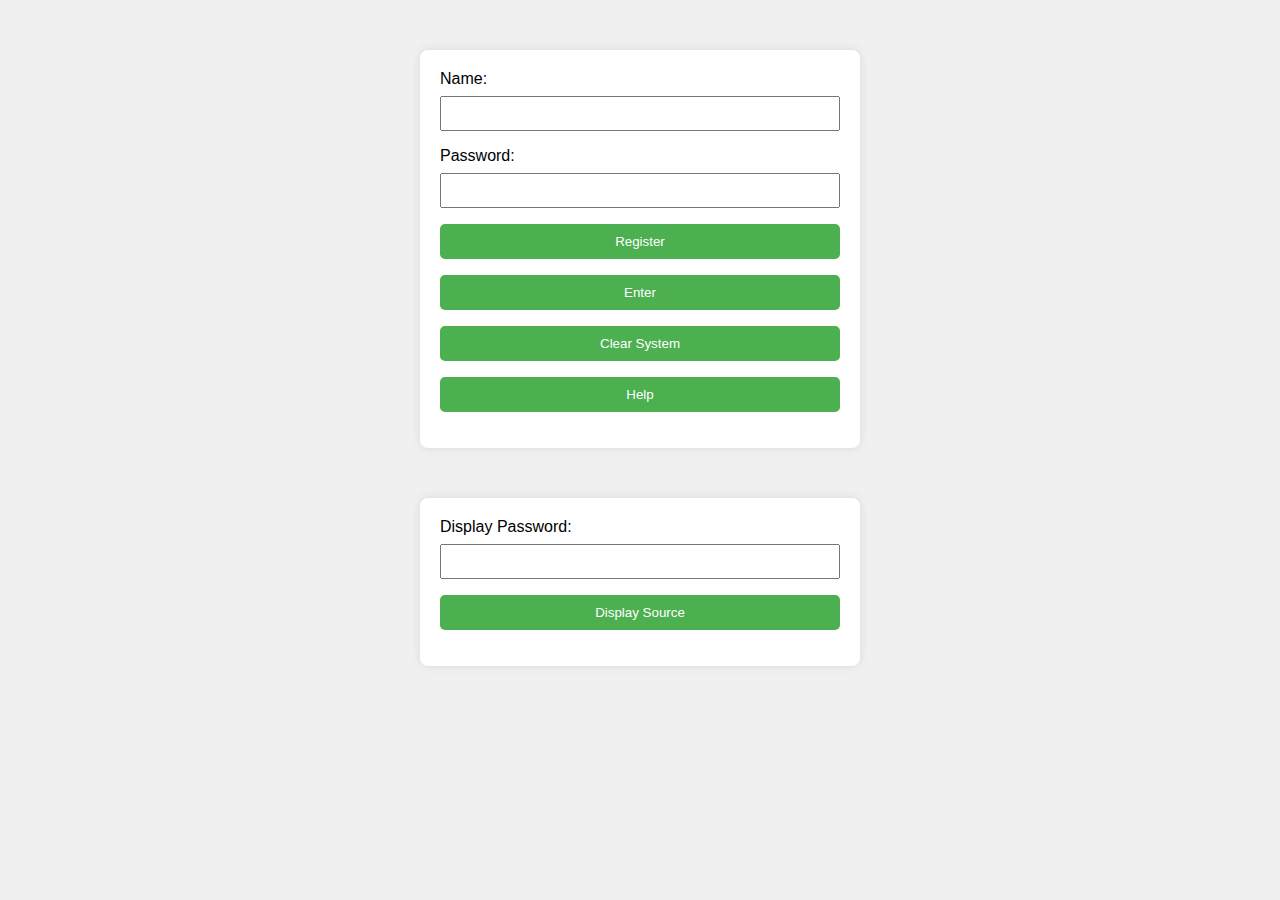
<file: 457/index.html>
<!DOCTYPE html>
<html lang="en">
<head>
    <meta charset="UTF-8">
    <title>Bookstore</title>
    <link href="style.css" rel="stylesheet">
</head>
<body>

<form method="post" action="login.php">
<label>Name:</label>
<input type="text" name="name" size="25" value="">
<label>Password:</label>
<input type="password" name="password" size="25" value="">
<input type="submit" name="act" value="Register">
<input type="submit" name="act" value="Enter">
<input type="submit" name="act" value="Clear System">
<input type="submit" name="act" value="Help">


</form>
<form method="post" action="check.php">
    <label for="displayPassword">Display Password:</label>
    <input type="password" id="displayPassword" name="displayPassword">
    <input type="submit" name="act" value="Display Source">
    <input type="hidden" name="interface" value="1">


</form>
</body>
</html>
</file>
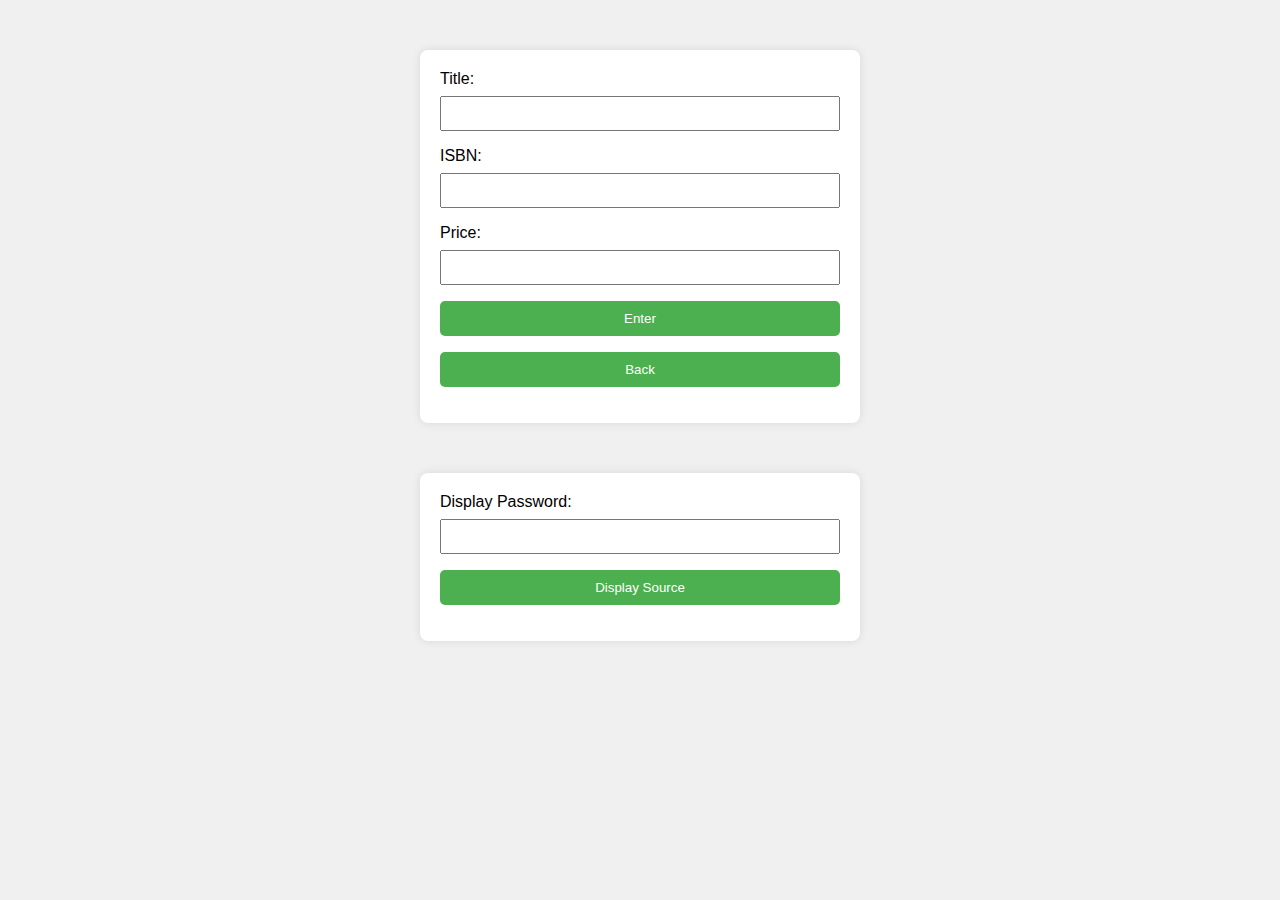
<file: 457/adminScreen.html>
<!DOCTYPE html>
<html lang="en">
<head>
    <meta charset="UTF-8">
    <title>Admin</title>
    <link href="style.css" rel="stylesheet">
</head>
</head>
<body>

<form method="post" action="adminPage.php">
    <label for="Title">Title:</label>
    <input type="text" name="Title" size="25" value="">
    <label for="ISBN">ISBN:</label>
    <input type="text" name="ISBN" size="25" value="">
    <label for="Price">Price:</label>
    <input type="text" name="Price" size="25" value="">
    <input type="submit" name="act" value="Enter">
    <input type="submit" name="act" value="Back">

</form>
<form method="post" action="check.php">
    <label for="displayPassword">Display Password:</label>
    <input type="password" id="displayPassword" name="displayPassword">
    <input type="submit" name="act" value="Display Source">
    <input type="hidden" name="interface" value="3">

</form>
</body>
</html>
</file>
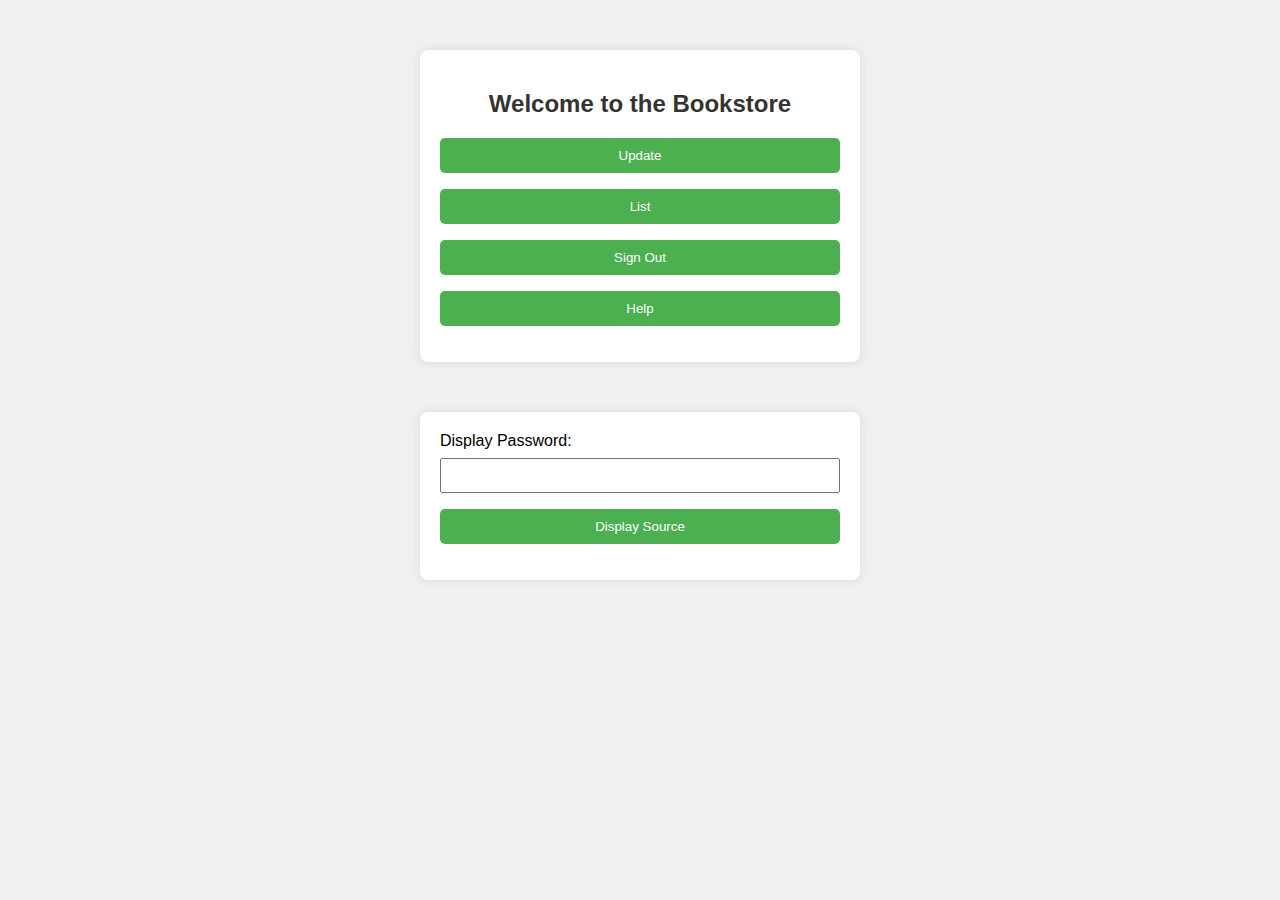
<file: 457/enter.html>
<!DOCTYPE html>
<html lang="en">
<head>
    <meta charset="UTF-8">
    <title>Bookstore</title>
    <link href="style.css" rel="stylesheet">
    <script src="setInputs.js"></script>
</head>
<body>


<form method="post" action="entryPage.php" onsubmit="return setHiddenInputs()">
    <h2>Welcome to the Bookstore</h2>

    <input type="submit" name="act" value="Update">
    <input type="submit" name="act" value="List">
    <input type="submit" name="act" value="Sign Out">
    <input type="submit" name="act" value="Help">

    <input type="hidden" name="name" id="nameInput">
    <input type="hidden" name="password" id="passwordInput">


</form>

<form method="post" action="check.php">
    <label for="displayPassword">Display Password:</label>
    <input type="password" id="displayPassword" name="displayPassword">
    <input type="submit" name="act" value="Display Source">
    <input type="hidden" name="interface" value="2">

</form>

</body>
</html>
</file>
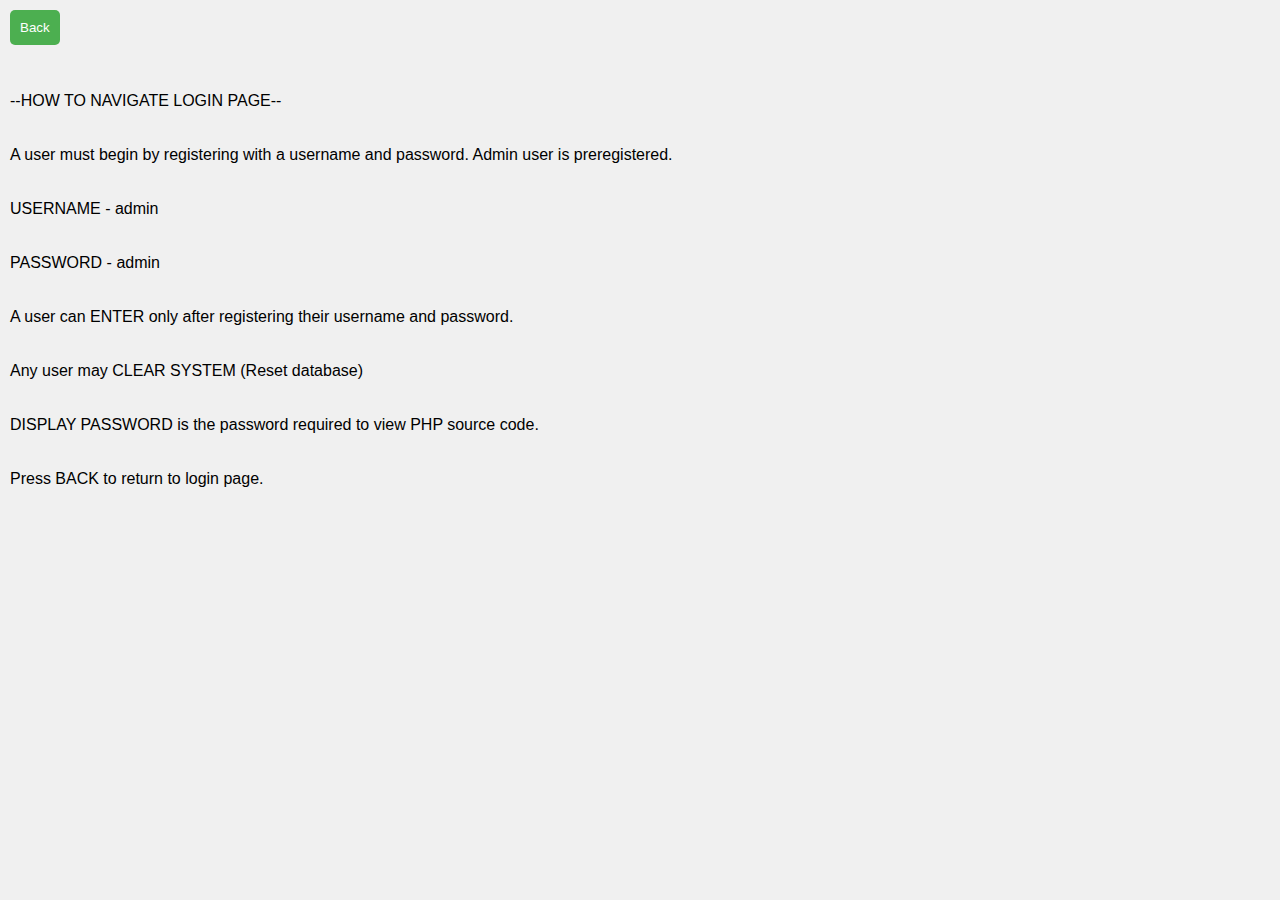
<file: 457/help.html>
<!DOCTYPE html>
<html lang="en">
<head>
    <meta charset="UTF-8">
    <title>Help</title>
    <link href="help.css" rel="stylesheet">
</head>
<body>
<form method="post" action="return.php" class="form-button">
    <input type="submit" name="act" value="Back">
    <input type="hidden" name="interface" value="1">
</form>
<p></p>
<p></p>
<p> --HOW TO NAVIGATE LOGIN PAGE--</p>
<p>
     A user must begin by registering with a username and password.
    Admin user is preregistered.

</p>
<p> USERNAME - admin</p>
<p> PASSWORD - admin</p>

<p> A user can ENTER only after registering their username and password.</p>

<p> Any user may CLEAR SYSTEM (Reset database)</p>

<p> DISPLAY PASSWORD is the password required to view PHP source code.</p>

<p> Press BACK to return to login page.</p>

</body>
</html>
</file>
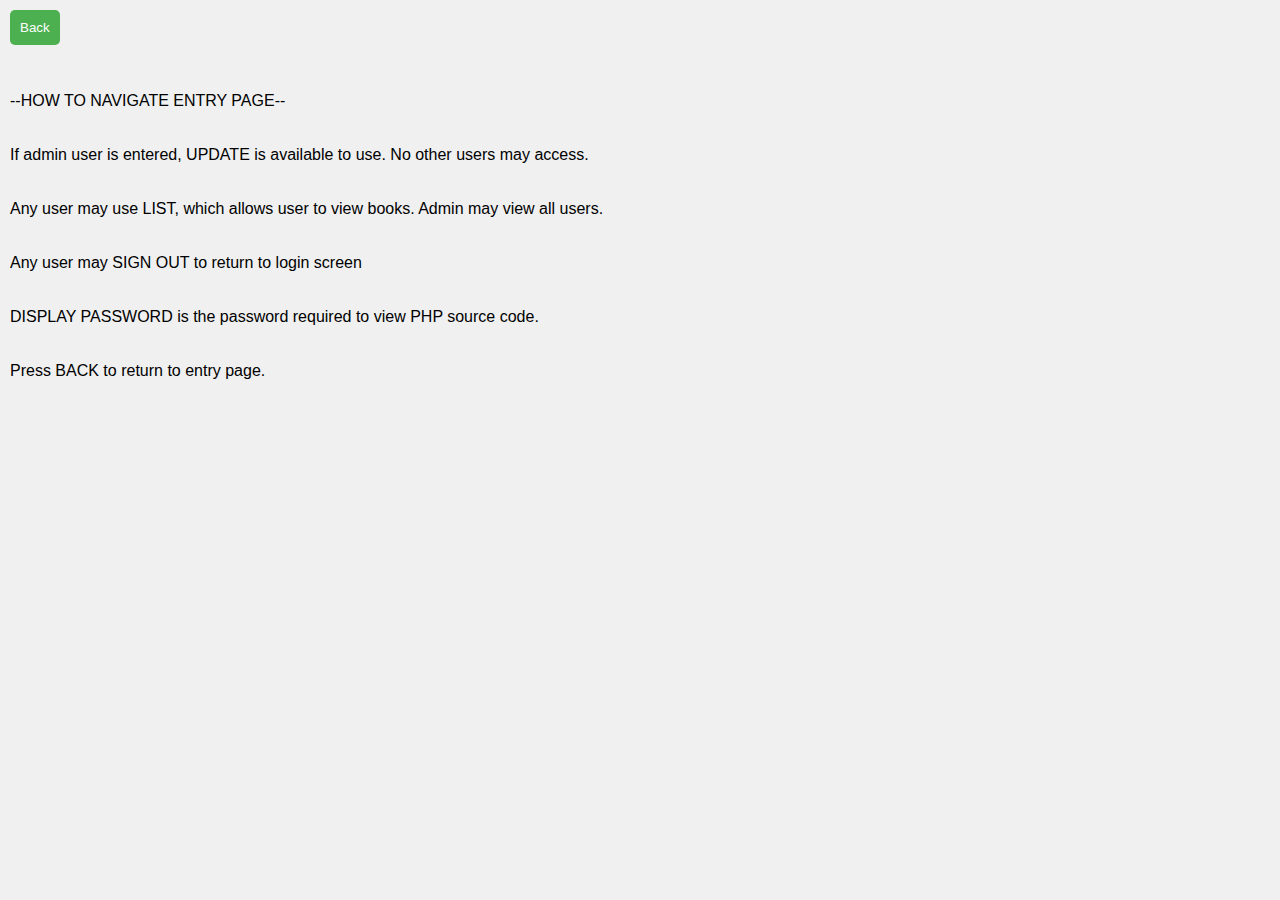
<file: 457/help2.html>
<!DOCTYPE html>
<html lang="en">
<head>
    <meta charset="UTF-8">
    <title>Help</title>
    <link href="help.css" rel="stylesheet">
    <script src="setInputs.js"></script>
</head>
<body>
<form method="post" action="return.php" class="form-button" onsubmit="return setHiddenInputs()">
    <input type="submit" name="act" value="Back">
    <input type="hidden" name="interface" value="2">

    <input type="hidden" name="name" id="nameInput">
    <input type="hidden" name="password" id="passwordInput">
</form>

<p></p>
<p></p>
<p> --HOW TO NAVIGATE ENTRY PAGE--</p>
<p>
    If admin user is entered, UPDATE is available to use. No other users may access.

</p>

<p> Any user may use LIST, which allows user to view books. Admin may view all users.</p>

<p> Any user may SIGN OUT to return to login screen</p>

<p> DISPLAY PASSWORD is the password required to view PHP source code.</p>

<p> Press BACK to return to entry page.</p>

</body>
</html>
</file>
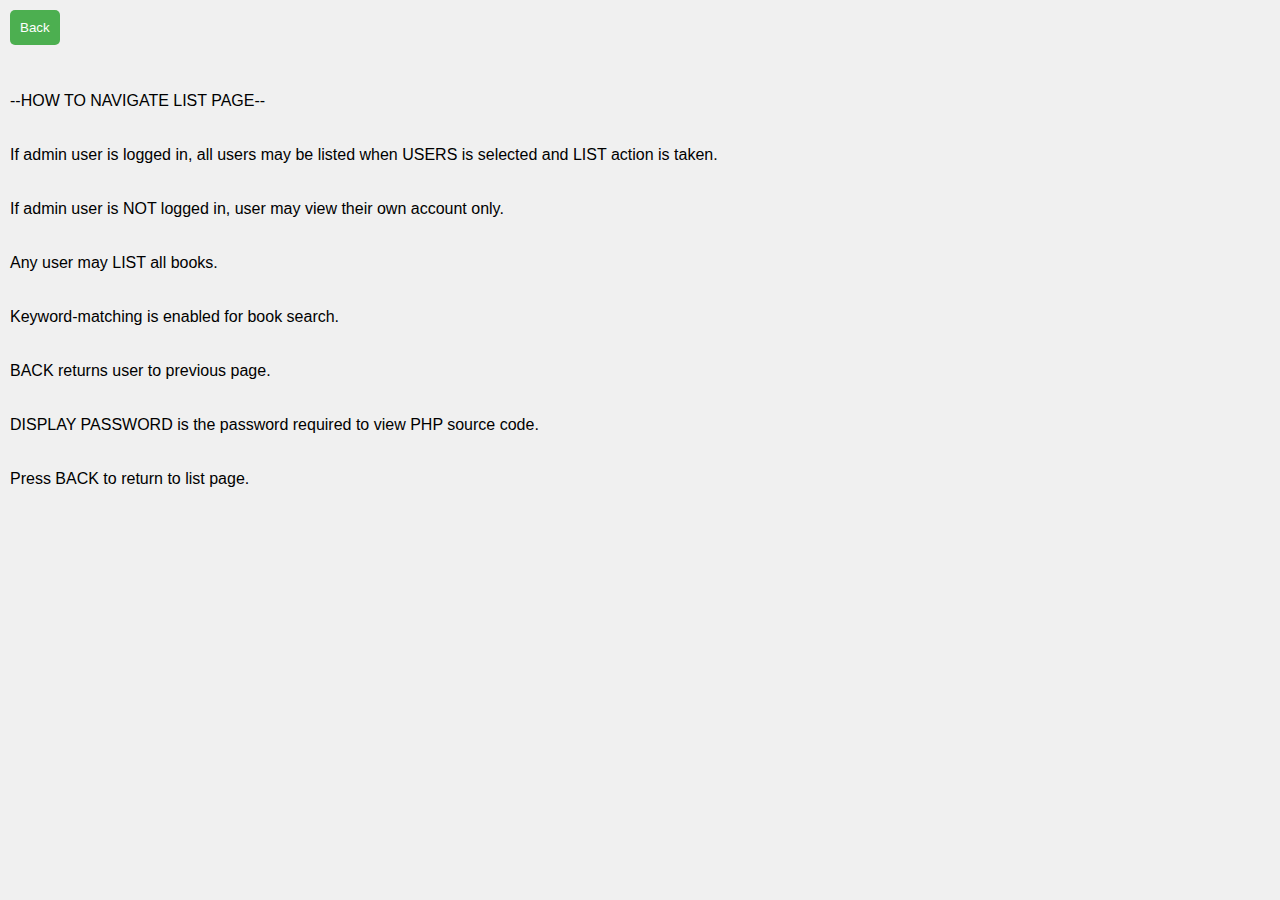
<file: 457/help3.html>
<!DOCTYPE html>
<html lang="en">
<head>
    <meta charset="UTF-8">
    <title>Help</title>
    <link href="help.css" rel="stylesheet">
    <script src="setInputs.js"></script>
</head>
<body>
<form method="post" action="return.php" class="form-button" onsubmit="return setHiddenInputs()">
    <input type="submit" name="act" value="Back">
    <input type="hidden" name="interface" value="4">

    <input type="hidden" name="name" id="nameInput">
    <input type="hidden" name="password" id="passwordInput">
</form>

<p></p>
<p></p>
<p> --HOW TO NAVIGATE LIST PAGE--</p>
<p>
    If admin user is logged in, all users may be listed when USERS is selected and LIST action is taken.
</p>
<p>
    If admin user is NOT logged in, user may view their own account only.
</p>

<p> Any user may LIST all books.</p>

  <p>  Keyword-matching is enabled for book search.
</p>

<p> BACK returns user to previous page.</p>

<p> DISPLAY PASSWORD is the password required to view PHP source code.</p>

<p> Press BACK to return to list page.</p>

</body>
</html>
</file>
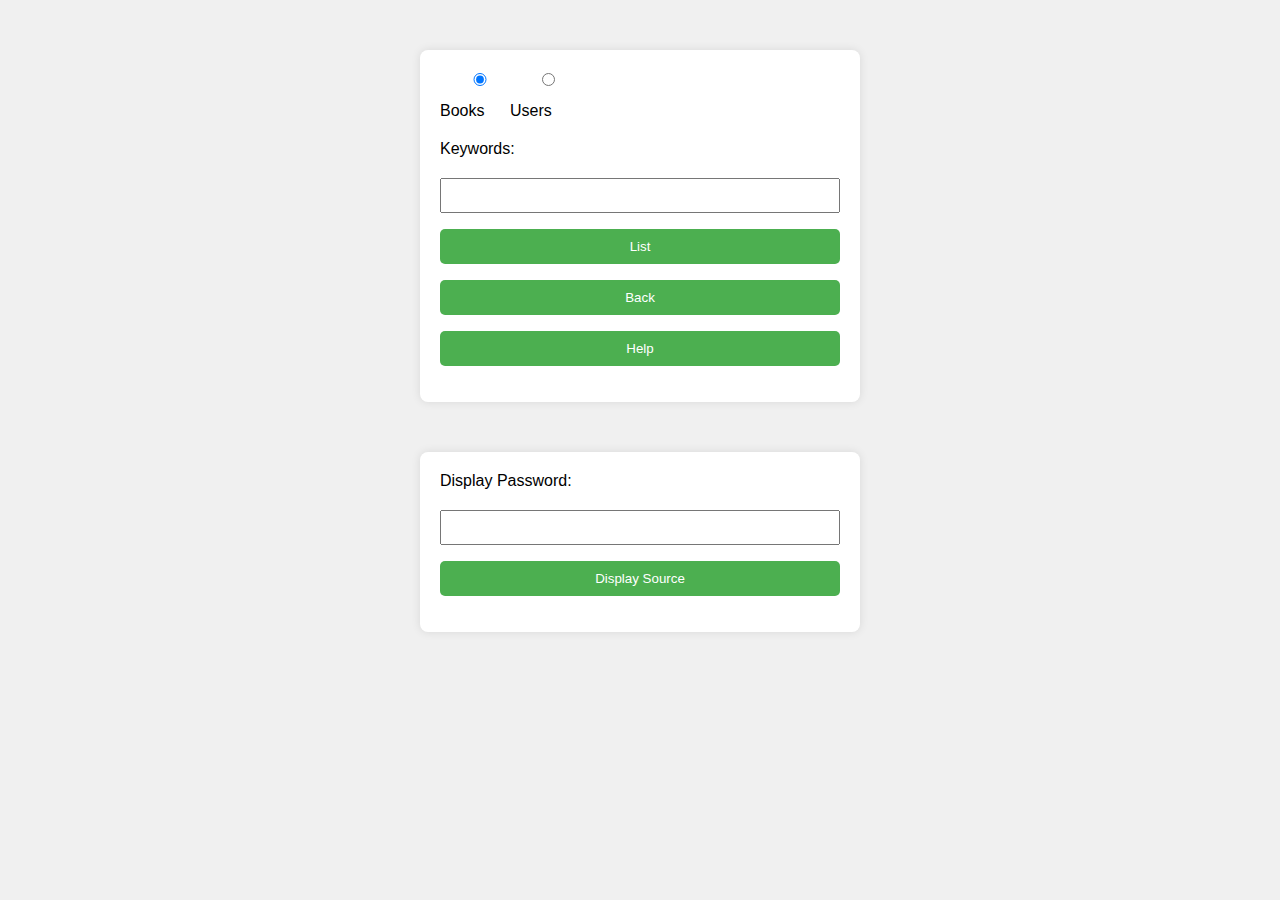
<file: 457/listScreen.html>
<!DOCTYPE html>
<html lang="en">
<head>
    <meta charset="UTF-8">
    <title>Bookstore</title>
    <link href="list.css" rel="stylesheet">
    <script src="setInputs.js"></script>
</head>
</head>
<body>

<form method="post" action="ListPage.php" onsubmit="setHiddenInputs()">
    <label>
        <input type="radio" name="choice" value="Books" checked> Books
    </label>
    <label>
        <input type="radio" name="choice" value="Users"> Users
    </label>

    <div class="keywords-container">
        <label>Keywords:</label>
        <input type="text" name="keywords" size="25">
    </div>
    <input type="submit" name="act" value="List">
    <input type="submit" name="act" value="Back">
    <input type="submit" name="act" value="Help">

    <input type="hidden" name="name" id="nameInput">
    <input type="hidden" name="password" id="passwordInput">

</form>

<form method="post" action="check.php">
    <label for="displayPassword">Display Password:</label>
    <input type="password" id="displayPassword" name="displayPassword">
    <input type="submit" name="act" value="Display Source">
    <input type="hidden" name="interface" value="4">

</form>
</body>
</html>
</file>
<file: 457/style.css>
body {
    font-family: Arial, sans-serif;
    background-color: #f0f0f0;
    margin: 0;
    padding: 0;
}

form {
    max-width: 400px;
    margin: 50px auto;
    padding: 20px;
    background-color: #fff;
    border-radius: 8px;
    box-shadow: 0 0 10px rgba(0, 0, 0, 0.1);
}

h2 {
    text-align: center;
    color: #333;
}

label {
    display: block;
    margin-bottom: 8px;
}

input {
    width: 100%;
    padding: 8px;
    margin-bottom: 16px;
    box-sizing: border-box;
}

input[type="submit"] {
    background-color: #4caf50;
    color: #fff;
    border: none;
    padding: 10px 20px;
    border-radius: 5px;
    cursor: pointer;
}

input[type="submit"]:hover {
    background-color: #45a049;
}

.keywords-container {
    width: 100%;
    display: flex;
    flex-direction: column;
}
</file>
<file: 457/help.css>
body {
    font-family: Arial, sans-serif;
    background-color: #f0f0f0;
    margin: 0;
    padding: 0;
    display: grid;
    grid-template-columns: 1fr;
}



input[type="submit"] {
    background-color: #4caf50;
    color: #fff;
    border: none;
    padding: 5px 10px;
    border-radius: 5px;
    cursor: pointer;
    width: auto;
    justify-self: start;
}

input[type="submit"]:hover {
    background-color: #45a049;
}

p {
    margin-top: 20px;
    margin-left: 10px;
}
.form-button input {
    padding: 10px;
    background-color: #4caf50;
    color: #fff;
    border: none;
    cursor: pointer;
}
.form-button {
    position: fixed;
    top: 10px;
    left: 10px;
}
</file>
<file: 457/list.css>
body {
    font-family: Arial, sans-serif;
    background-color: #f0f0f0;
    margin: 0;
    padding: 0;
}

form {
    max-width: 400px;
    margin: 50px auto;
    padding: 20px;
    background-color: #fff;
    border-radius: 8px;
    box-shadow: 0 0 10px rgba(0, 0, 0, 0.1);
    display: flex;
    flex-direction: row;
    flex-wrap: wrap;

}

label {
    display: block;
    margin-bottom: 20px;
}

input {
    width: 100%;
    padding: 8px;
    margin-bottom: 16px;
    box-sizing: border-box;
}

input[type="submit"] {
    background-color: #4caf50;
    color: #fff;
    border: none;
    padding: 10px 20px;
    border-radius: 5px;
    cursor: pointer;
}

input[type="submit"]:hover {
    background-color: #45a049;
}

.keywords-container {
    width: 100%;
    display: flex;
    flex-direction: column;
}
</file>
